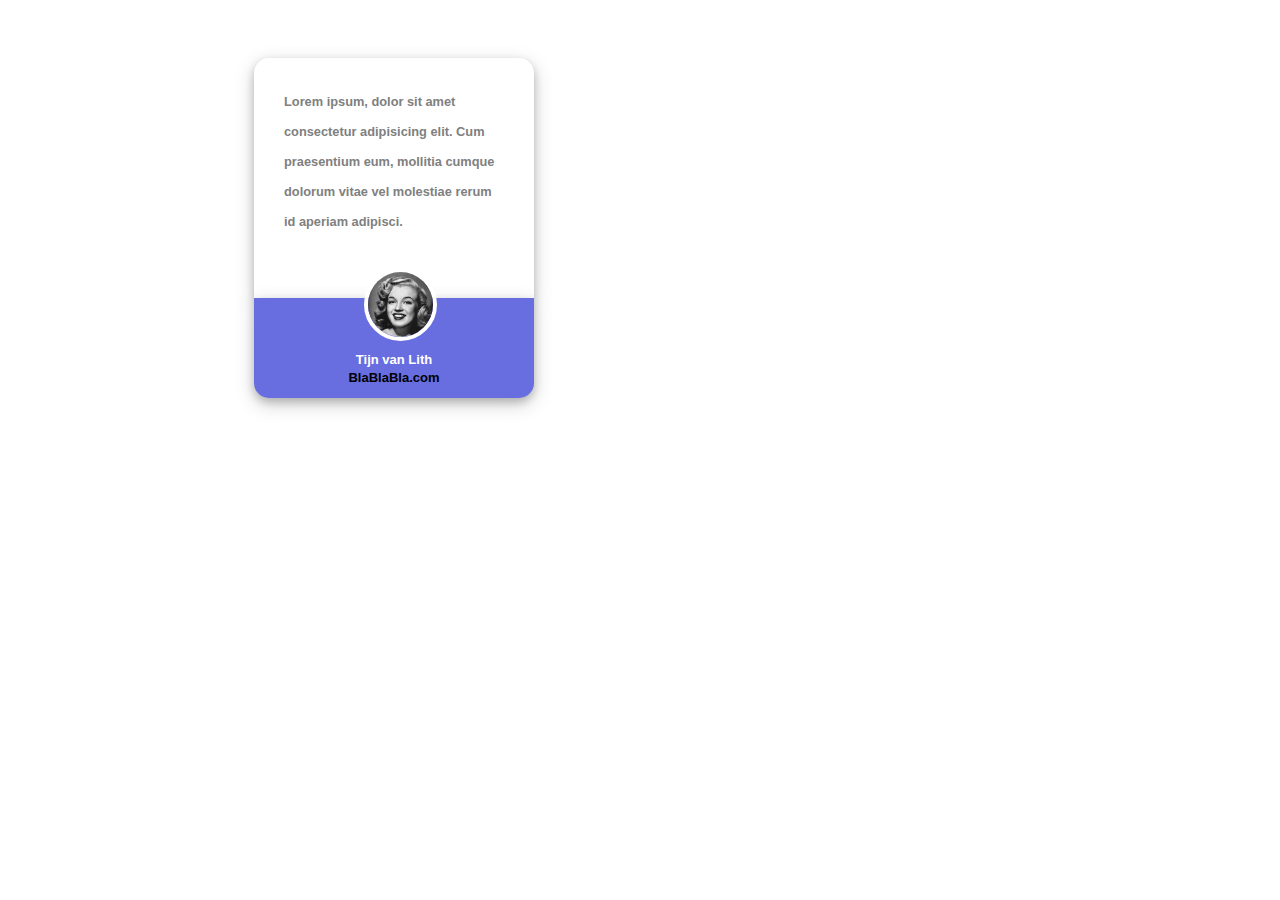
<file: 001/index.html>
<!DOCTYPE html>
<html>

<head>
    <title>001</title>
    <link rel="stylesheet" type="text/css" href="index.css">
</head>

<body class="container">
    <div class="block">
        <div class="block__top">
            <div class="block__top__text">
                <h1>
                    Lorem ipsum, dolor sit amet consectetur adipisicing elit.
                    Cum praesentium eum, mollitia cumque dolorum vitae vel molestiae rerum id aperiam adipisci.
                </h1>
            </div>
        </div>
        <div class="bottom">
            <img src="images/Woman.png" alt="img" class="bottom__img">
            <p>
                Tijn van Lith
            </p>
            <p>
                BlaBlaBla.com
            </p>
        </div>
    </div>

</body>




</html>
</file>
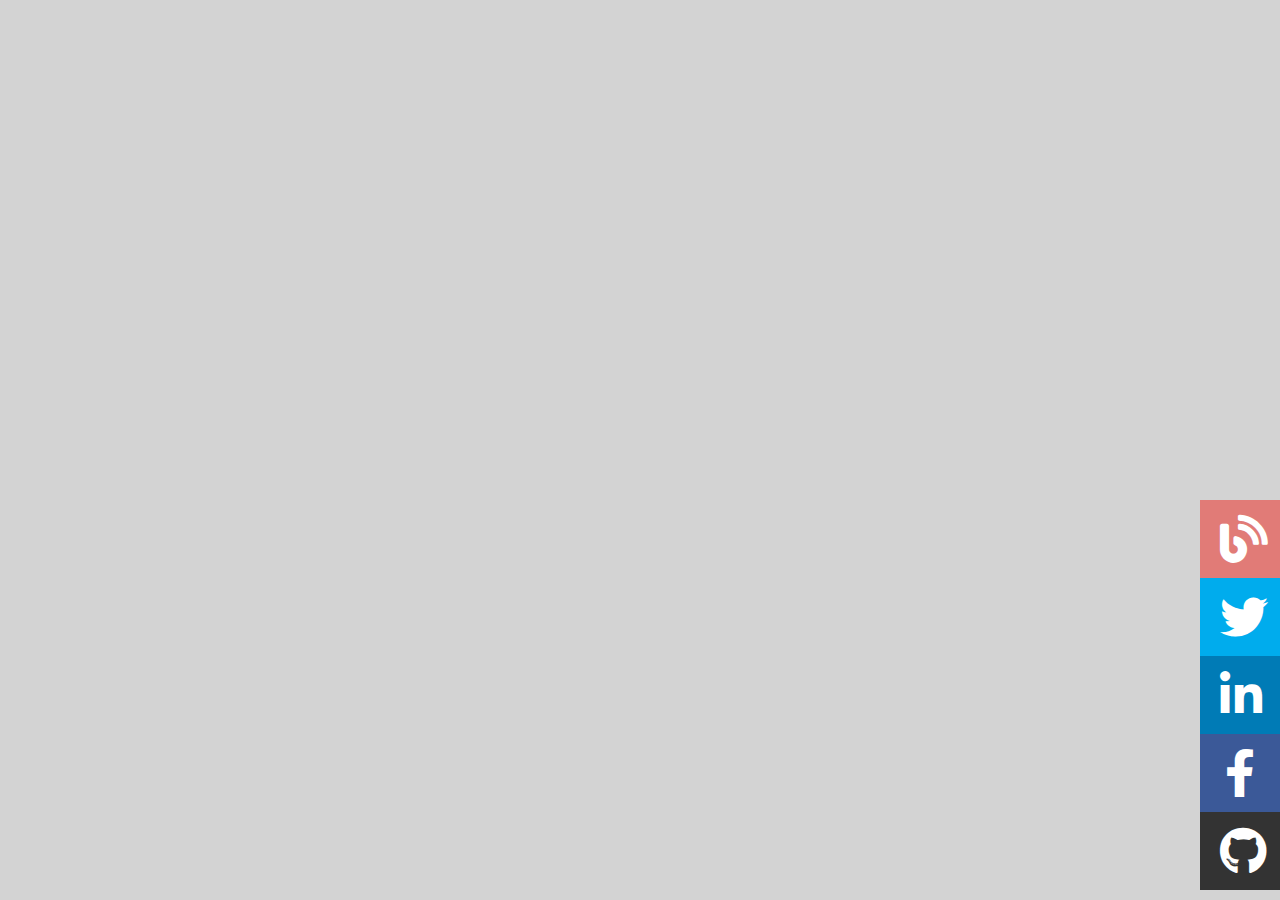
<file: 003/index.html>
<!DOCTYPE html>
<html lang="en">

<head>
    <meta charset="UTF-8">
    <meta name="viewport" content="width=device-width, initial-scale=1.0">
    <link rel="stylesheet" href="style.css">
    <link rel="stylesheet" href="css/all.min.css">
    <title>Document</title>
</head>

<body>
    <div class="wrapper">
        <ul class="wrapper__ul">
            <li class="wrapper__ul__li-blog">
                <i class="fas fa-3x fa-blog"></i>
                <a href="#">Blog</a>
            </li>
            <li class="wrapper__ul__li-twitter">
                <i class="fab fa-3x fa-twitter"></i>
                <a href="#">Twitter</a>
            </li>
            <li class="wrapper__ul__li-linked-in">
                <i class="fab fa-3x fa-linkedin-in"></i>
                <a href="#">Linked-in</a>
            </li>
            <li class="wrapper__ul__li-facebook">
                <i class="fab fa-3x fa-facebook-f"></i>
                <a href="#">Facebook</a>
            </li>
            <li class="wrapper__ul__li-git-hub">
                <i class="fab fa-3x fa-github"></i>
                <a href="#">Git-hub</a>
            </li>
        </ul>
    </div>
</body>

</html>
</file>
<file: 001/index.css>
* {
  font-family: Verdana, Geneva, Tahoma, sans-serif;
}

.container {
  display: -ms-grid;
  display: grid;
  -ms-grid-columns: (1fr)[5];
      grid-template-columns: repeat(5, 1fr);
  -ms-grid-rows: 50px;
      grid-template-rows: 50px;
}

.container .block {
  -ms-grid-column: 2;
  -ms-grid-column-span: 1;
  grid-column: 2 / 3;
  -ms-grid-row: 2;
  grid-row: 2;
}

.block__top {
  width: 260px;
  height: 220px;
  padding: 10px;
  border-radius: 15px 15px 0px 0px;
  background-color: white;
  color: grey;
  -webkit-box-shadow: 0 4px 8px 0 rgba(0, 0, 0, 0.2), 0 6px 20px 0 rgba(0, 0, 0, 0.19);
          box-shadow: 0 4px 8px 0 rgba(0, 0, 0, 0.2), 0 6px 20px 0 rgba(0, 0, 0, 0.19);
}

.block__top .block__top__text {
  padding: 10px 20px;
  line-height: 30px;
}

.block__top .block__top__text h1 {
  font-size: .8em;
}

.bottom {
  width: 260px;
  height: 80px;
  border-top: none;
  padding: 10px;
  border-radius: 0px 0px 15px 15px;
  font-size: small;
  background-color: #686de0;
  -webkit-box-shadow: 0 4px 8px 0 rgba(0, 0, 0, 0.2), 0 6px 20px 0 rgba(0, 0, 0, 0.19);
          box-shadow: 0 4px 8px 0 rgba(0, 0, 0, 0.2), 0 6px 20px 0 rgba(0, 0, 0, 0.19);
}

.bottom .bottom__img {
  width: 25%;
  margin-top: -40px;
  margin-left: 100px;
  border-radius: 100px;
  border: solid 4px white;
}

.bottom p {
  text-align: center;
  padding: 2px 20px;
  line-height: 1px;
  font-weight: bold;
}

.bottom p:nth-child(2) {
  color: white;
}

.bottom .bottom p:nth-child(3) {
  color: lightgray;
}
/*# sourceMappingURL=index.css.map */
</file>
<file: 003/style.css>
* {
  margin: 0;
  padding: 0;
}

body {
  background-color: lightgrey;
  font-family: Arial, Helvetica, sans-serif;
}

.wrapper__ul {
  list-style-type: none;
  position: fixed;
  top: 500px;
  right: -173px;
}

.wrapper__ul .wrapper__ul__li-blog {
  background-color: #e17b77;
  padding: 15px 100px 15px 20px;
  -webkit-transition: 200ms ease-in;
  transition: 200ms ease-in;
}

.wrapper__ul .wrapper__ul__li-blog a {
  margin-left: 10px;
}

.wrapper__ul .wrapper__ul__li-twitter {
  background-color: #00aced;
  padding: 15px 100px 15px 20px;
  -webkit-transition: 200ms ease-in;
  transition: 200ms ease-in;
}

.wrapper__ul .wrapper__ul__li-twitter a {
  margin-left: 10px;
}

.wrapper__ul .wrapper__ul__li-linked-in {
  background-color: #007bb6;
  padding: 15px 100px 15px 20px;
  -webkit-transition: 200ms ease-in;
  transition: 200ms ease-in;
}

.wrapper__ul .wrapper__ul__li-linked-in a {
  margin-left: 17px;
}

.wrapper__ul .wrapper__ul__li-facebook {
  background-color: #3b5998;
  padding: 15px 100px 15px 20px;
  -webkit-transition: 200ms ease-in;
  transition: 200ms ease-in;
}

.wrapper__ul .wrapper__ul__li-facebook a {
  margin-left: 23px;
}

.wrapper__ul .wrapper__ul__li-facebook i {
  margin-left: 5px;
}

.wrapper__ul .wrapper__ul__li-git-hub {
  background-color: #333;
  padding: 15px 100px 15px 20px;
  -webkit-transition: 200ms ease-in;
  transition: 200ms ease-in;
}

.wrapper__ul .wrapper__ul__li-git-hub a {
  margin-left: 14px;
}

.wrapper__ul li a {
  color: white;
}

.wrapper__ul li i {
  color: white;
}

.wrapper__ul__li-blog:hover {
  -webkit-transform: translateX(-80px);
          transform: translateX(-80px);
  -webkit-transition: 200ms ease-in;
  transition: 200ms ease-in;
}

.wrapper__ul__li-twitter:hover {
  -webkit-transform: translateX(-80px);
          transform: translateX(-80px);
  -webkit-transition: 200ms ease-in;
  transition: 200ms ease-in;
}

.wrapper__ul__li-linked-in:hover {
  -webkit-transform: translateX(-80px);
          transform: translateX(-80px);
  -webkit-transition: 200ms ease-in;
  transition: 200ms ease-in;
}

.wrapper__ul__li-facebook:hover {
  -webkit-transform: translateX(-80px);
          transform: translateX(-80px);
  -webkit-transition: 200ms ease-in;
  transition: 200ms ease-in;
}

.wrapper__ul__li-git-hub:hover {
  -webkit-transform: translateX(-80px);
          transform: translateX(-80px);
  -webkit-transition: 200ms ease-in;
  transition: 200ms ease-in;
}
/*# sourceMappingURL=style.css.map */
</file>
